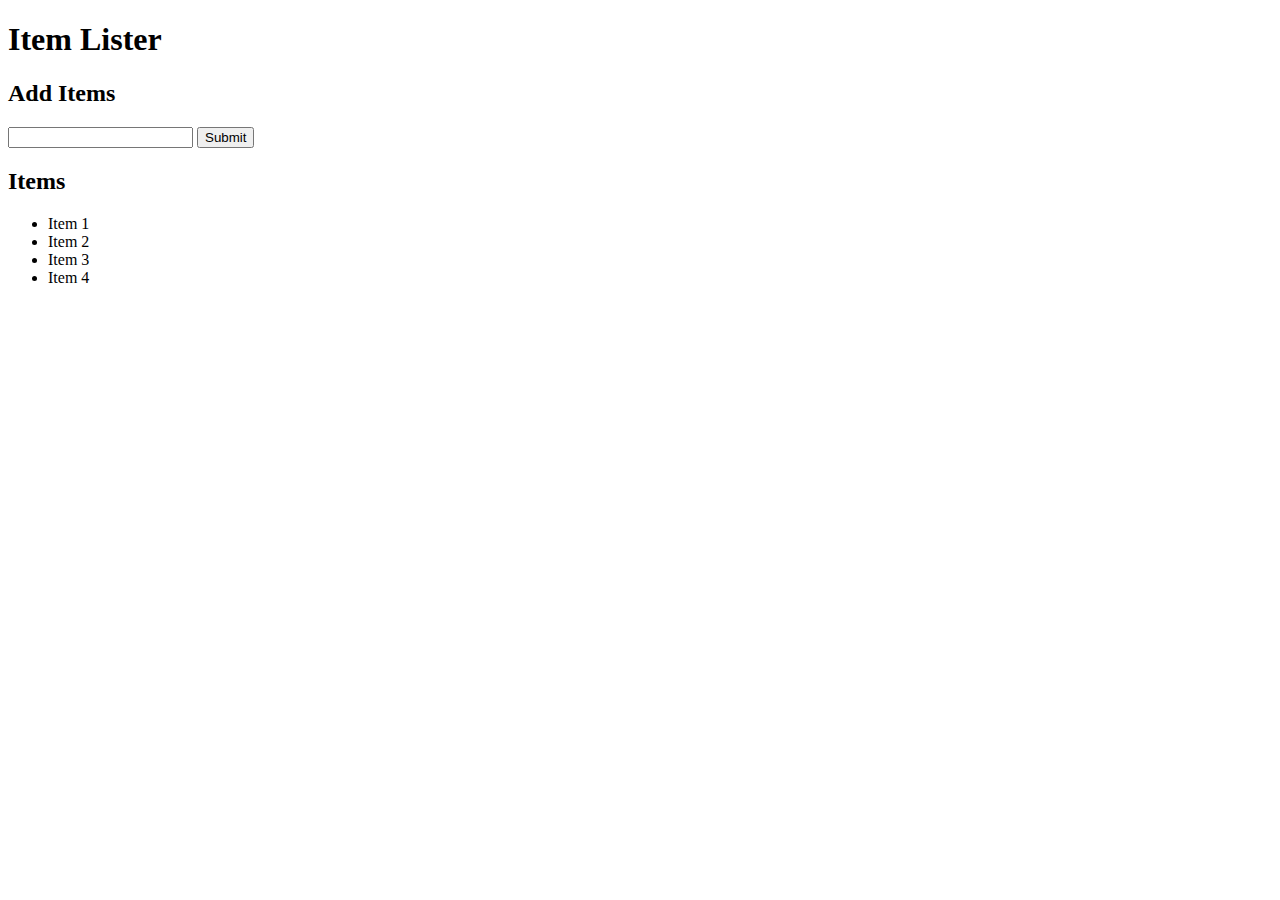
<file: adom pracise/index.html>
<!DOCTYPE html>
<html lang="en">
<head>
  <meta charset="UTF-8">
  <meta name="viewport" content="width=device-width, initial-scale=1.0">
  <meta http-equiv="X-UA-Compatible" content="ie=edge">
  <link rel="stylesheet" href="https://maxcdn.bootstrapcdn.com/bootstrap/4.0.0-beta/css/bootstrap.min.css" integrity="sha384-/Y6pD6FV/Vv2HJnA6t+vslU6fwYXjCFtcEpHbNJ0lyAFsXTsjBbfaDjzALeQsN6M" crossorigin="anonymous">
  <title>Item Lister</title>
</head>
<body>
  <header id="main-header" class="bg-success text-white p-4 mb-3">
    <div class="container">
      <h1 id="header-title">Item Lister <span style="display:none">123</span></h1>
    </div>
  </header>
  <div class="container">
   <div id="main" class="card card-body">
    <h2 class="title">Add Items</h2>
    <form class="form-inline mb-3">
        <input type="text" class="fome-control mr-2">
        <input type="submit" class="btn btn-dark" value="Submit">
    </form>
    <h2 class="title">Items</h2>
    <ul id="items" class="list-group">
      <li class="list-group-item">Item 1</li>
      <li class="list-group-item">Item 2</li>
      <li class="list-group-item">Item 3</li>
      <li class="list-group-item">Item 4</li>
    </ul>

    </div>
  </div>

  <script src="dom.js"></script>
</body>
</html>
</file>
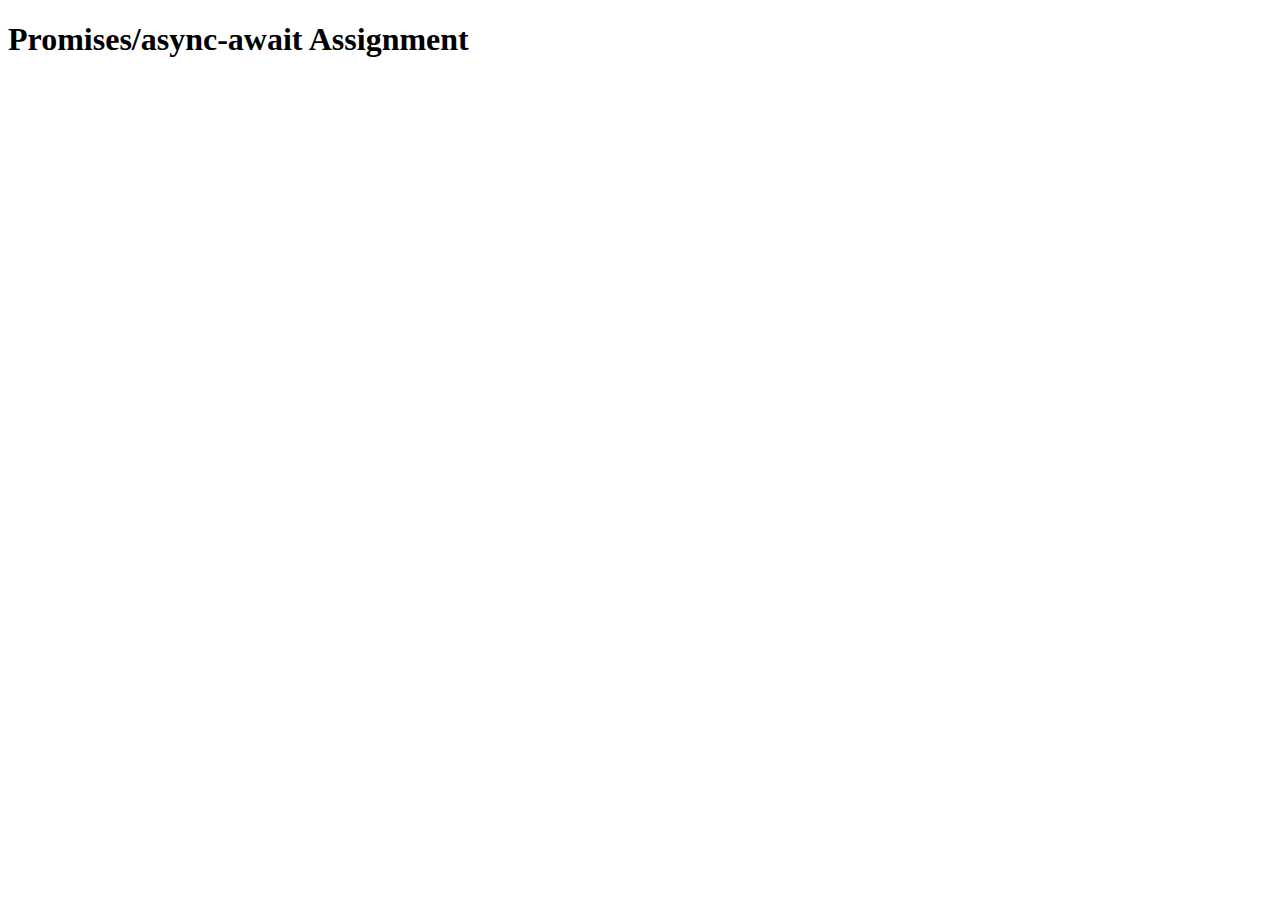
<file: Assignment-2(Promises,async await)/index.html>
<!DOCTYPE html>
<html>
    <head>
        <title>Promises/async-await Assignment</title>
    </head>
    <body>
        <h1>Promises/async-await Assignment</h1>
    </body>
    <script src="assignmnet2.js"></script>
</html>
</file>
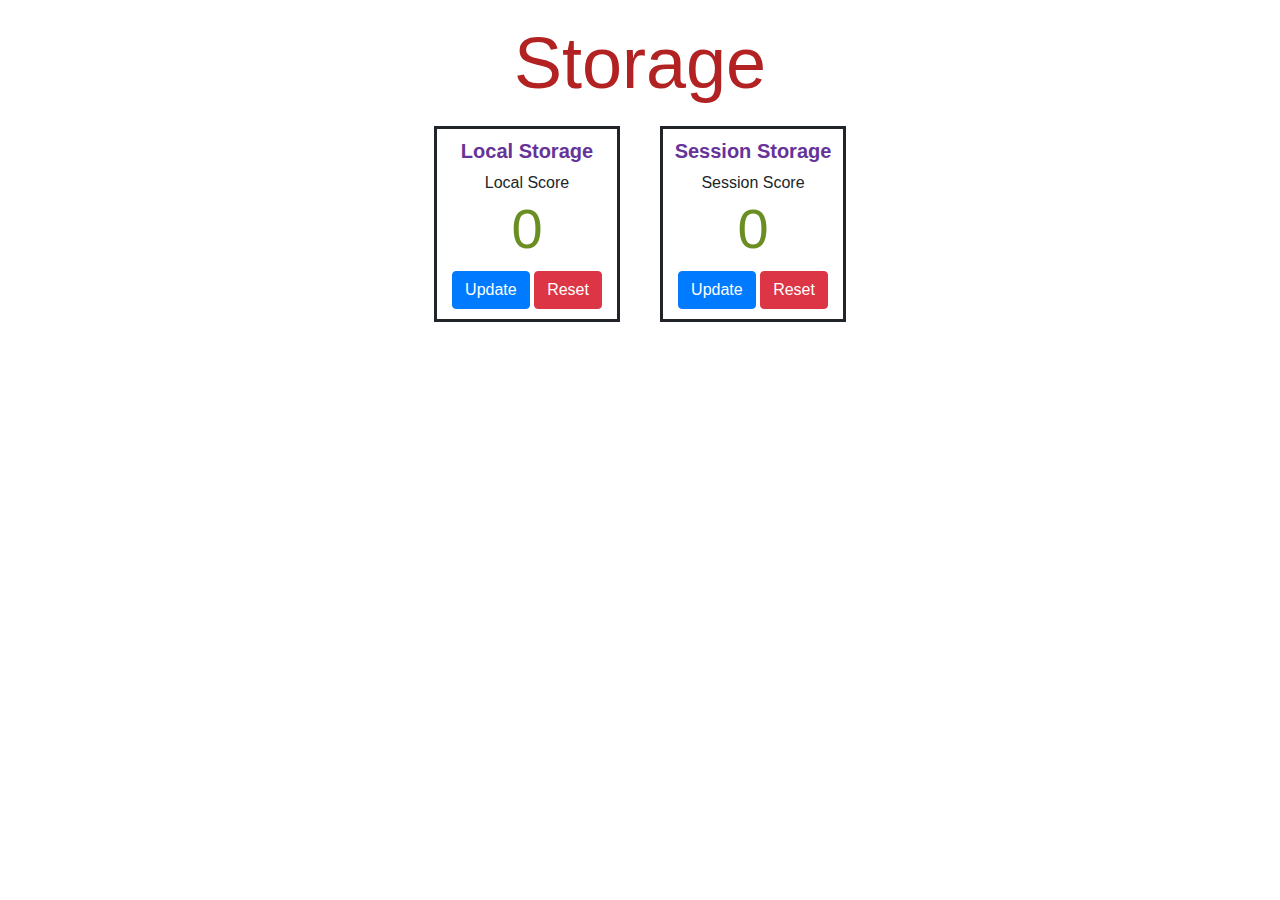
<file: Assignment-4(storage)/index.html>
<!DOCTYPE html>
<html>
    <head>
        <!-- Required meta tags -->
        <meta charset="utf-8">
        <meta name="viewport" content="width=device-width, initial-scale=1, shrink-to-fit=no">

        <!-- Bootstrap CSS -->
        <link rel="stylesheet" href="https://cdn.jsdelivr.net/npm/bootstrap@4.4.1/dist/css/bootstrap.min.css" integrity="sha384-Vkoo8x4CGsO3+Hhxv8T/Q5PaXtkKtu6ug5TOeNV6gBiFeWPGFN9MuhOf23Q9Ifjh" crossorigin="anonymous">

        <title>Storage Assignment</title>
        <style>
            h1{
                margin: 20px;
                text-align: center;
            }
            .localStorage {
                text-align: center;
                margin: 0px 20px;
                padding: 10px;
                border: 3px;
                border-style: solid;
                width: 15%;
            }
            .sessionStorage{
                text-align: center;
                margin: 0px 20px;
                padding: 10px;
                border: 3px;
                border-style: solid;
                width: 15%;
            }
            p{
                margin-bottom: 0px;
            }
            h5{
                font-weight: 900;
                color: rebeccapurple;
            }
            h1{
                color: firebrick;
            }
            .display-4{
                color: olivedrab;
            }
        </style>
    </head>
    <body>
        <div">
            <h1 class="display-3" >Storage</h1>
            <div class="d-flex justify-content-center" style="margin: 20px; text-align: 'center'">
                <div class="localStorage">
                    <h5>Local Storage</h5>
                    <p>Local Score</p>
                    <h2 id="localScore" class="display-4"></h2>
                    <button type="button" class="btn btn-primary" id="localUpdateButton">Update</button>
                    <button type="button" class="btn btn-danger" id="localResetButton">Reset</button>
                </div>
                <div class="sessionStorage">
                    <h5>Session Storage</h5>
                    <p>Session Score</p>
                    <h2 id="sessionScore" class="display-4"></h2>
                    <button type="button" class="btn btn-primary" id="sessionUpdateButton">Update</button>
                    <button type="button" class="btn btn-danger" id="sessionResetButton">Reset</button>
                </div>
            </div>
        </div>
        <script src="assignment-4.js"></script>
    </body>
</html>
</file>
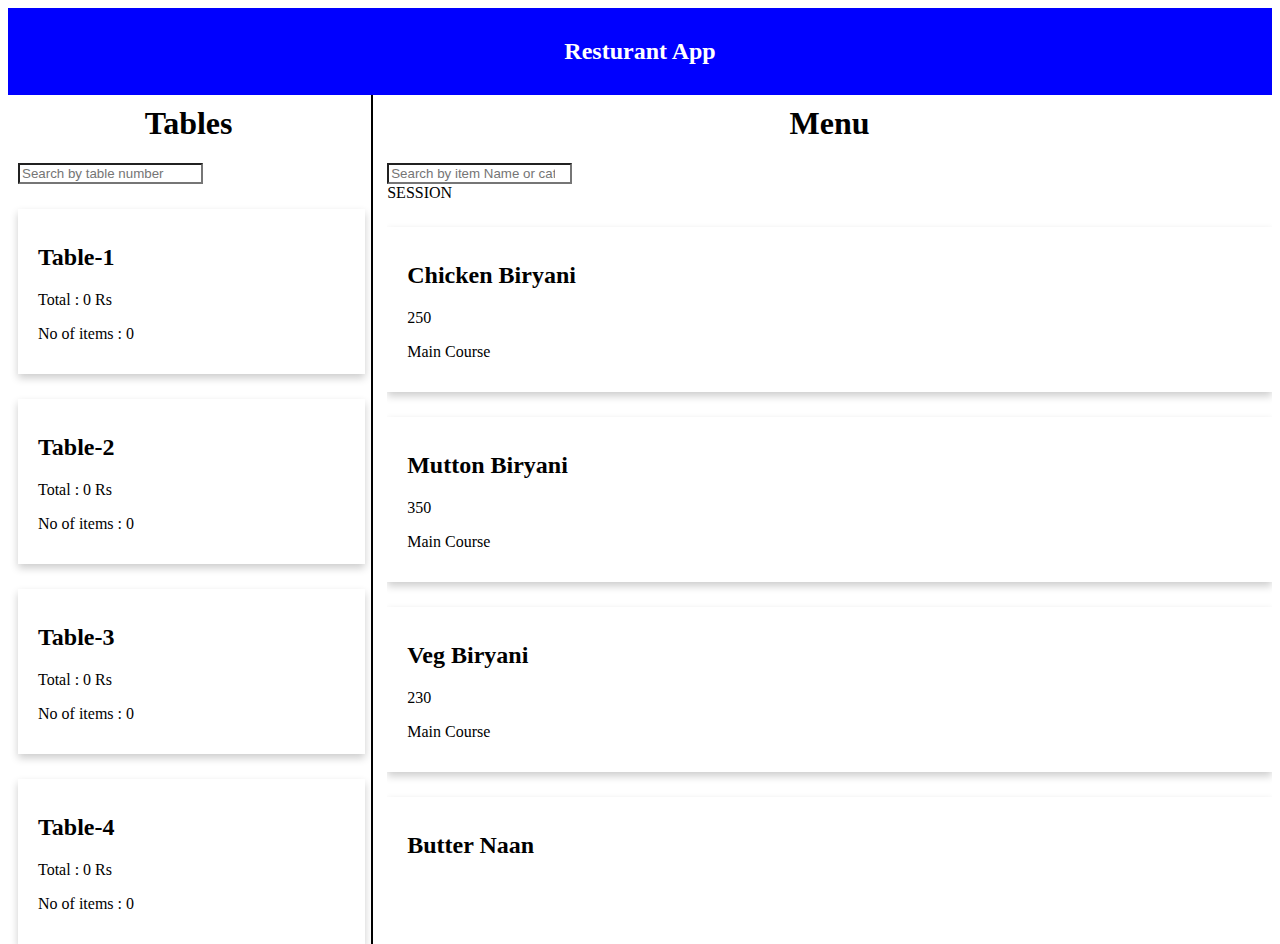
<file: Assignment-5(Restaurant App)/index.html>
<!DOCTYPE html>
<html lang="en">
  <head>
    <meta charset="UTF-8" />
    <meta http-equiv="X-UA-Compatible" content="IE=edge" />
    <meta name="viewport" content="width=device-width, initial-scale=1.0" />
    <link href="https://cdn.jsdelivr.net/npm/bootstrap@5.1.3/dist/css/bootstrap.min.css" rel="stylesheet" integrity="sha384-1BmE4kWBq78iYhFldvKuhfTAU6auU8tT94WrHftjDbrCEXSU1oBoqyl2QvZ6jIW3" crossorigin="anonymous">
    <link rel="stylesheet" href="style.css" />
    <title>Restaurant-App</title>
  </head>
  <body>
    <div id="banner">
      <h2>Resturant App</h2>
      </div>
    <div class="menu">
      <h1>Menu</h1>
      <!-- <div class="search-box"> -->
        <div class="form-outline mb-4">
          <input type="search" class="form-control" id="menuSearchTxt" placeholder="Search by item Name or category" />
        </div>SESSION
      <div class="menu-items"></div>
    </div>
    <div class="separator"></div>
    <div class="tables">
      <h1>Tables</h1>
      <div class="form-outline mb-4">
        <input type="search" class="form-control" id="tableSearchTxt" placeholder="Search by table number" />
      </div>
      
      <div class="table"></div>
    </div>

    <div class="table-details">
      <div class="header">
        <h2 id="order-header">&nbsp;</h2>
        <button
          data-close-button
          class="closeButton"
          id="btn"
          onclick="closeTableDetails(event)">
          &times;
        </button>
        </div>
        <div class="details">
          <table id="table-items" cellspacing="15" width="5"></table>
        </div>
        <div class="billing">
          <div class="total">
            <h5 id="total-price"></h5>
          </div>
          <button id="generateBill" onclick="generateBill()">
            CLOSE SESSION(Generate Bill)
          </button>
        </div>

    </div>

    <script src="dataSource.js"></script>
    <script src="showAndSearch.js"></script>
    <script src="app.js"></script>
  </body>
</html>
</file>
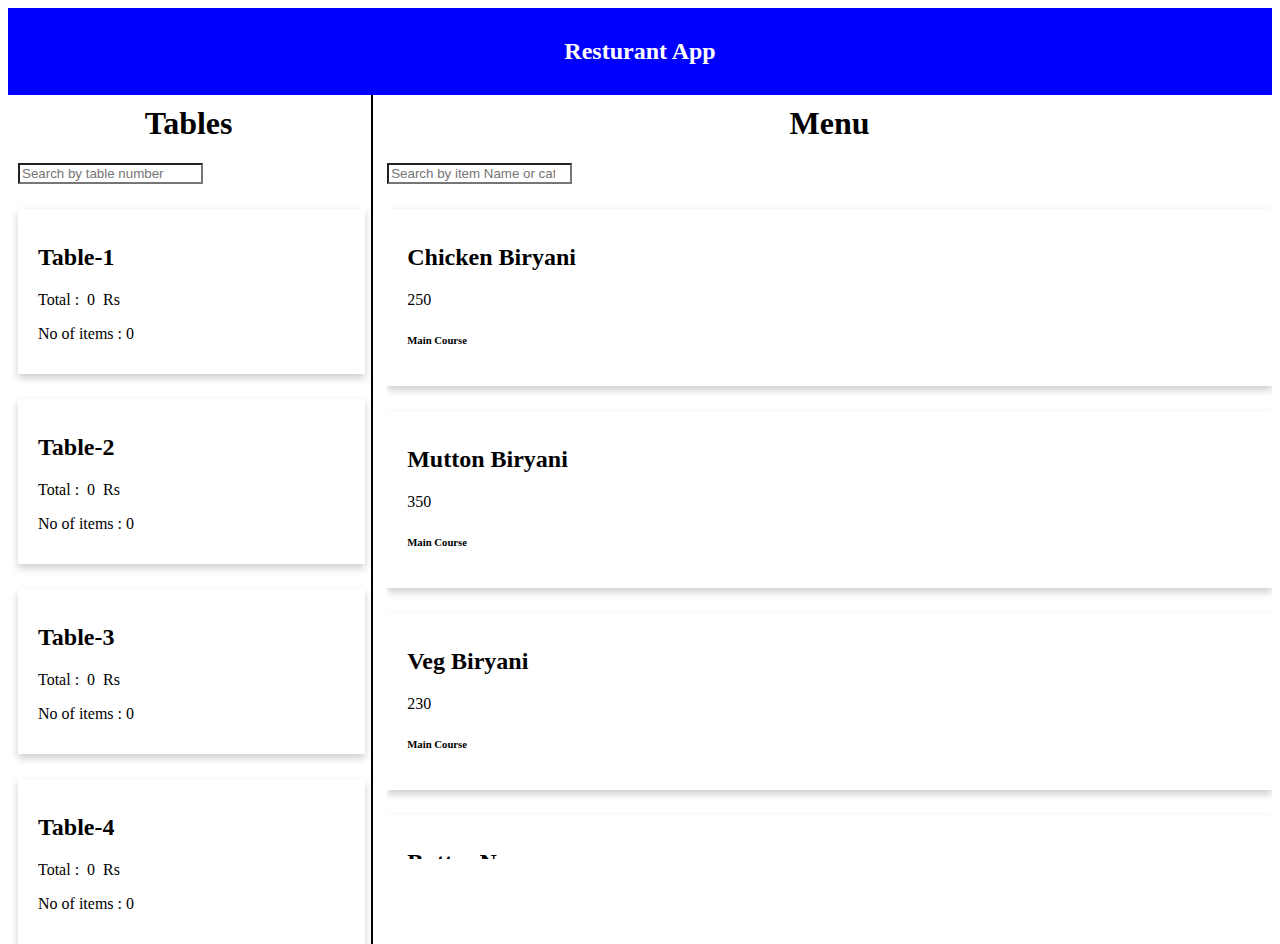
<file: practise/index.html>
<!DOCTYPE html>
<html lang="en">
  <head>
    <meta charset="UTF-8" />
    <meta http-equiv="X-UA-Compatible" content="IE=edge" />
    <meta name="viewport" content="width=device-width, initial-scale=1.0" />
    <link href="https://cdn.jsdelivr.net/npm/bootstrap@5.1.3/dist/css/bootstrap.min.css" rel="stylesheet" integrity="sha384-1BmE4kWBq78iYhFldvKuhfTAU6auU8tT94WrHftjDbrCEXSU1oBoqyl2QvZ6jIW3" crossorigin="anonymous">
    <link rel="stylesheet" href="style.css" />
    <title>Restaurant-App</title>
  </head>
  <body>
    <div id="banner">
      <h2>Resturant App</h2>
      </div>
    <div class="menu">
      <h1>Menu</h1>
      <!-- <div class="search-box"> -->
        <div class="form-outline mb-4">
          <input type="search" class="form-control" id="menuSearchTxt" placeholder="Search by item Name or category" />
        </div>
      <div class="menu-items"></div>
    </div>
    <div class="separator"></div>
    <div class="tables">
      <h1>Tables</h1>
      <div class="form-outline mb-4">
        <input type="search" class="form-control" id="tableSearchTxt" placeholder="Search by table number" />
      </div>
      
      <div class="table"></div>
    </div>
      <div class="table-details">
        <div class="header">
          <h2 id="order-header">&nbsp;</h2>
          <button
            data-close-button
            class="closeButton"
            id="btn"
            onclick="closeTableDetails(event)">
            &times;
          </button>
        </div>
        <div class="details">
          <table id="table-items" cellspacing="15" width="5"></table>
        </div>
        <div class="billing">
          <div class="total">
            <h5 id="total-price"></h5>
          </div>
          <button id="generateBill" onclick="generateBill()">
            CLOSE SESSION(Generate Bill)
          </button>
        </div>

    </div>
    <script src="app.js"></script>
  </body>
</html>
</file>
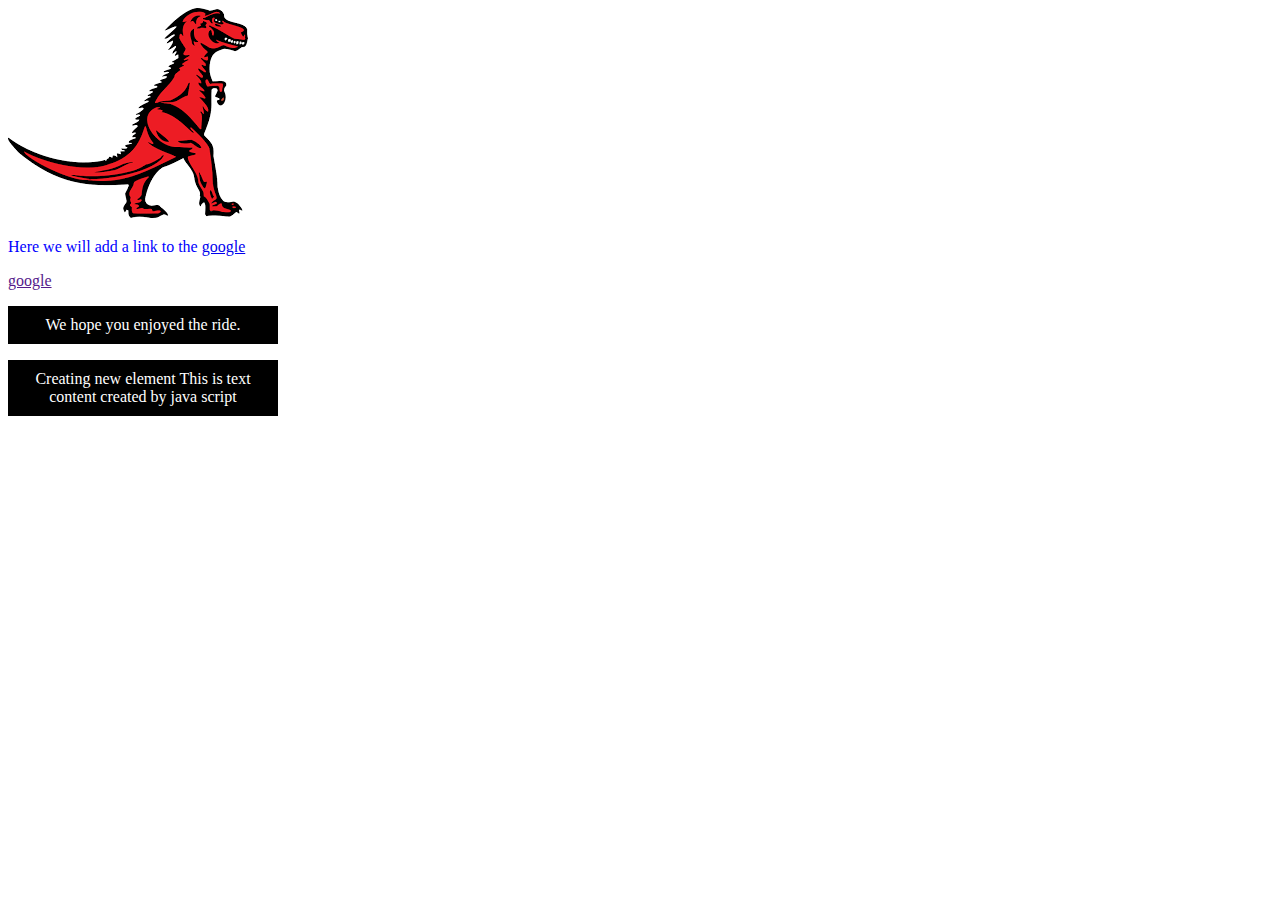
<file: practise/dom-example.html>
<!DOCTYPE html>
<html lang="en-us">
  <head>
    <meta charset="utf-8">
    <meta name="viewport" content="width=device-width, initial-scale=1.0">
    <title>Simple DOM example</title>
  </head>
  <body>
      <section>
        <img src="dinosaur.png" alt="A red Tyrannosaurus Rex: A two legged dinosaur standing upright like a human, with small arms, and a large head with lots of sharp teeth.">
        <p id="myPTag">Here we will add a link to the <a href="https://www.mozilla.org/">Mozilla homepage</a></p>
        <a href="">Hello</a>
        <p style="color: white; background-color: black; padding: 10px; width: 250px; text-align: center;">We hope you enjoyed the ride.</p>

      </section>
      <script src="dom-example.js"></script>
  </body>
</html>
</file>
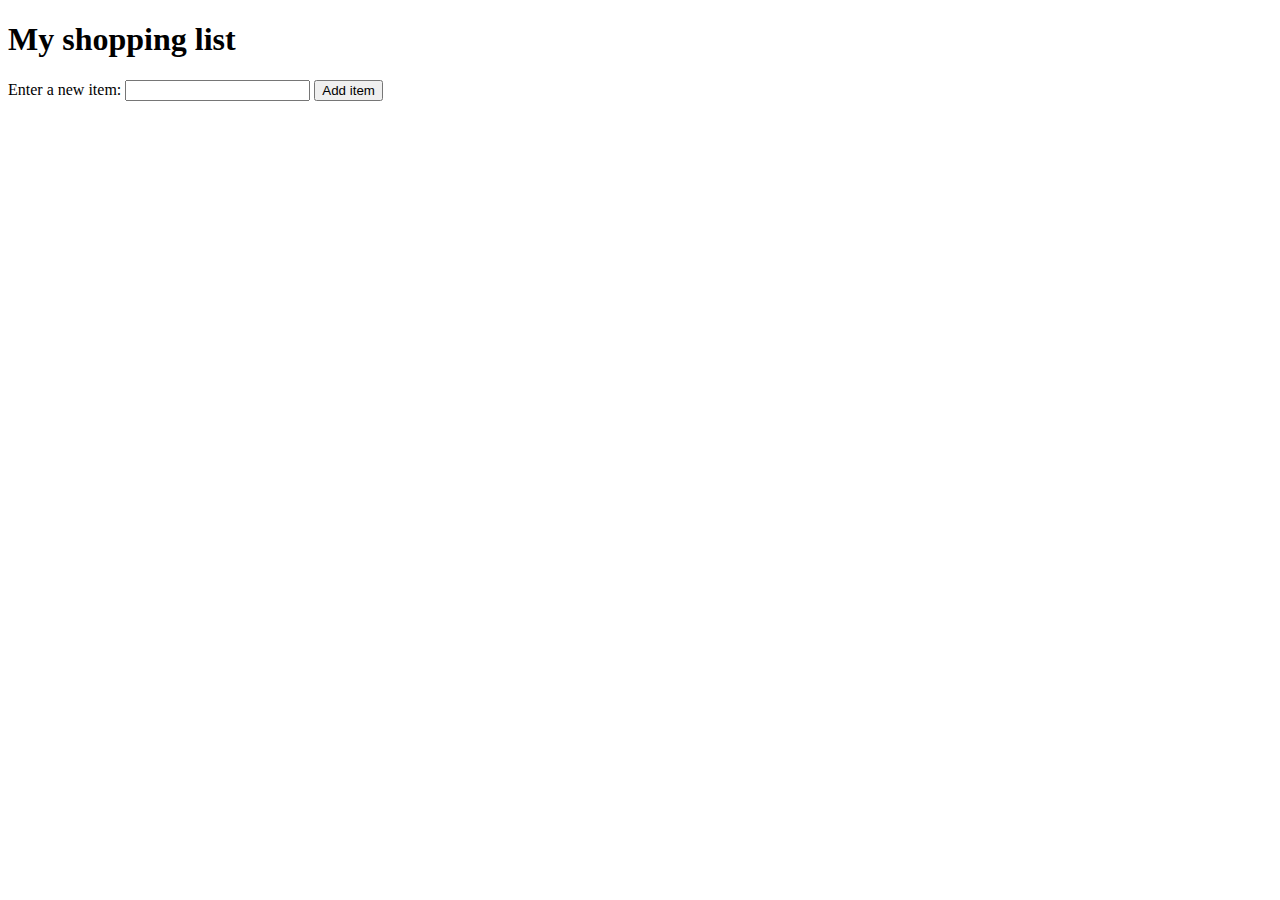
<file: practise/shopping.html>
<!DOCTYPE html>
<html lang="en-us">
  <head>
    <meta charset="utf-8">
    <meta name="viewport" content="width=device-width, initial-scale=1.0">
    <title>Shopping list example</title>
    <style>
      li {
        margin-bottom: 10px;
      }

      li button {
        font-size: 8px;
        margin-left: 20px;
        color: #666;
      }
    </style>
  </head>
  <body>

    <h1>My shopping list</h1>

    <div>
      <label for="item">Enter a new item:</label>
      <input type="text" name="item" id="item">
      <button>Add item</button>
    </div>

    <ul>

    </ul>

    <script src="shopping.js">
    </script>
  </body>
</html>
</file>
<file: Assignment-5(Restaurant App)/style.css>
body {
    background-color: white;
}

#banner {
    padding: 10px;
    display: flex;
    justify-content: center;
    background-color: blue;
    color: white;
}

.menu {
    float: right;
    width: 70%;
    box-shadow: 100px grey;
}

h1{
    text-align: center;
    margin-top: 10px;
}
  .item-body {
    margin-top: 1%;
    margin-bottom: 1%;
    margin-top: 25px;
    padding: 15px 20px;
    box-shadow: 0 4px 8px 0 rgba(0, 0, 0, 0.2);
    cursor: pointer;
  }
  .separator {
    height: 100%;
    width: 2px;
    background-color: black;
    position: fixed;
    left: 29%;
  }
  .tables {
    float: left;
    width: 27%;
    padding: 0 10px;
    cursor: pointer;
  }
  
  .menu-items{
    overflow: auto;
    max-height: 75vh;
}

  .tables h1 {
    text-align: center;
  }
  input {
    background-color: inherit;
    color: black;
  }
  .table-body {
    width: 90%;
    margin-top: 25px;
    padding: 15px 20px;
    box-shadow: 0 4px 8px 0 rgba(0, 0, 0, 0.2);
  }
  .table-body > * {
    pointer-events: none;
  }
  
  #table-items{
    width: 95%;
    margin: 15px;
  }
  .table-details {
    position: fixed;
    visibility: hidden;
    width: 30%;
    height: auto;
    left: 30%;
    top: 20%;
    background-color: white;
    /* border: 1px solid black; */
    box-shadow: 0 4px 8px 0 rgba(0, 0, 0, 0.2);
    z-index: 1;
    overflow: auto;
    animation: fade-slide-in 2s ease;
  }
  .table-details > .header {
    /* text-align: center; */
    background-color: rgb(0, 0, 204);
  
    color: white;
    padding: 10px;
  }
  
  #tableItems {
    width: 100%;
    margin-top: 10px;
  }
  .closeButton {
    margin-top: -50px;
    margin-right: 25px;
    float: right;
    background: none;
    font-size: 28px;
    font-weight: bold;
    cursor: pointer;
    text-decoration: none;
    outline: none;
    border: none;
    color: white;
    font-size: 1.8rem;
  }
  
  .total {
    margin: 10px 130px;
  }
  
  #generateBill {
    cursor: pointer;
    float: right;
    background-color: white;
    margin: 10px;
    border: none;
    outline: none;
  }
  
  .child-events {
    pointer-events: none;
  }

  @media (min-width: 768px) {
    .modal {
      width: 40rem;
      left: calc(50% - 20rem);
    }
  }
  
  @keyframes fade-slide-in {
    from {
      transform: translateY(-30rem);
    }
    to {
      transform: translateY(0);
    }
  }
</file>
<file: practise/style.css>
body {
    background-color: white;
}

#banner {
    padding: 10px;
    display: flex;
    justify-content: center;
    background-color: blue;
    color: white;
}

.menu {
    float: right;
    width: 70%;
    box-shadow: 100px grey;
}

h1{
    text-align: center;
    margin-top: 10px;
}
  .item-body {
    margin-top: 1%;
    margin-bottom: 1%;
    margin-top: 25px;
    padding: 15px 20px;
    box-shadow: 0 4px 8px 0 rgba(0, 0, 0, 0.2);
    cursor: pointer;
  }
  .separator {
    height: 100%;
    width: 2px;
    background-color: black;
    position: fixed;
    left: 29%;
  }
  .tables {
    float: left;
    width: 27%;
    padding: 0 10px;
    cursor: pointer;
  }
  
  .menu-items{
    overflow: auto;
    max-height: 75vh;
}

  .tables h1 {
    text-align: center;
  }
  input {
    background-color: inherit;
    color: black;
  }
  .table-body {
    width: 90%;
    margin-top: 25px;
    padding: 15px 20px;
    box-shadow: 0 4px 8px 0 rgba(0, 0, 0, 0.2);
  }
  .table-body > * {
    pointer-events: none;
  }
  
  #table-items{
    width: 95%;
    margin: 15px;
  }
  .table-details {
    position: fixed;
    visibility: hidden;
    width: 30%;
    height: auto;
    left: 30%;
    top: 20%;
    background-color: white;
    /* border: 1px solid black; */
    box-shadow: 0 4px 8px 0 rgba(0, 0, 0, 0.2);
    z-index: 1;
    overflow: auto;
  }
  .table-details > .header {
    /* text-align: center; */
    background-color: rgb(0, 0, 204);
  
    color: white;
    padding: 10px;
  }
  
  #tableItems {
    width: 100%;
    margin-top: 10px;
  }
  .closeButton {
    margin-top: -50px;
    margin-right: 25px;
    float: right;
    background: none;
    font-size: 28px;
    font-weight: bold;
    cursor: pointer;
    text-decoration: none;
    outline: none;
    border: none;
    color: white;
    font-size: 1.8rem;
  }
  
  .total {
    margin: 10px 130px;
  }
  
  #generateBill {
    cursor: pointer;
    float: right;
    background-color: white;
    margin: 10px;
    border: none;
    outline: none;
  }
  
  .child-events {
    pointer-events: none;
  }

  @media (min-width: 768px) {
    .modal {
      width: 40rem;
      left: calc(50% - 20rem);
    }
  }
  
  @keyframes fade-slide-in {
    from {
      transform: translateY(-5rem);
    }
    to {
      transform: translateY(0);
    }
  }
</file>
